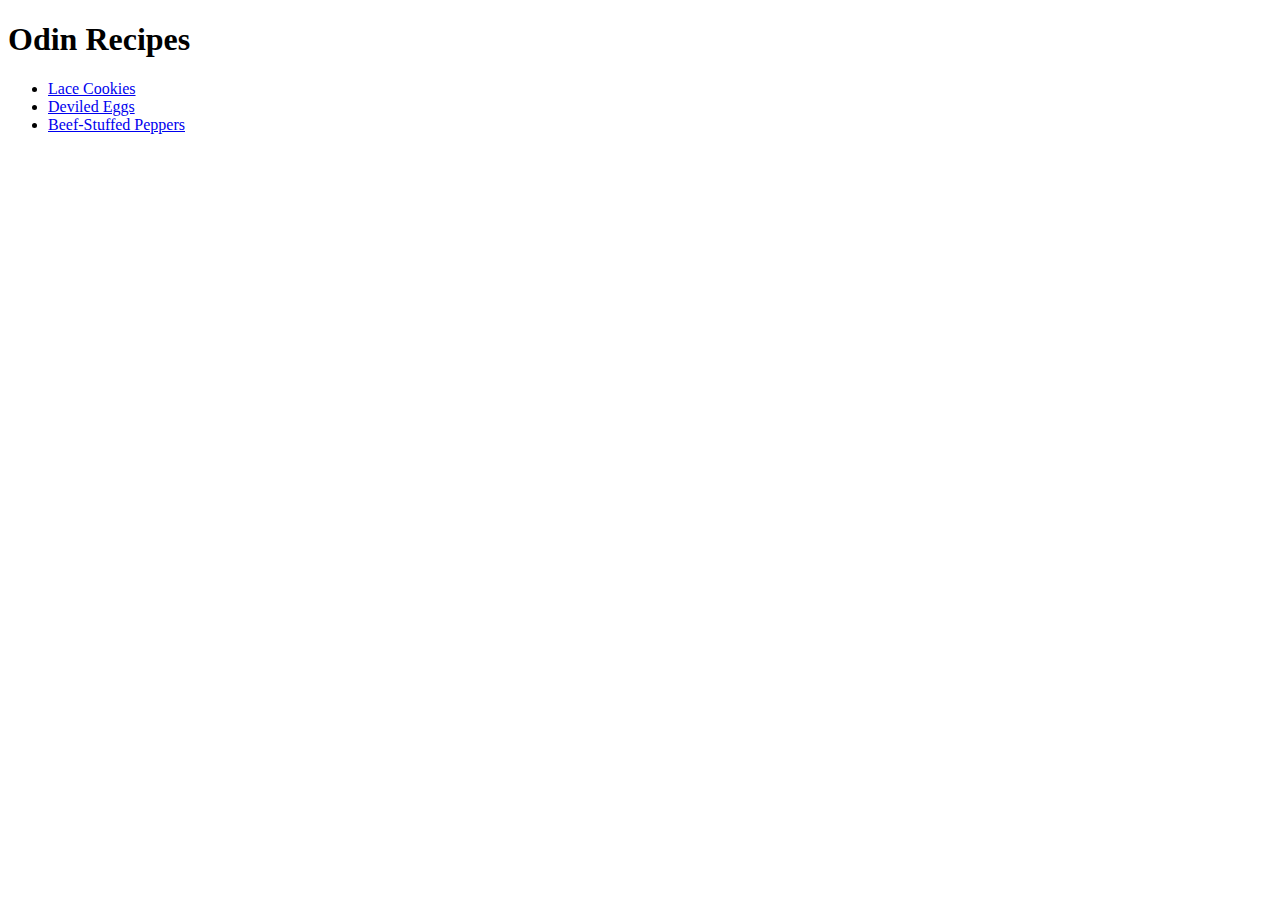
<file: index.html>
<!DOCTYPE html>
<html lang="en">
<head>
    <meta charset="UTF-8">
    <meta http-equiv="X-UA-Compatible" content="IE=edge">
    <meta name="viewport" content="width=device-width, initial-scale=1.0">
    <title>Recipes!</title>
    <link rel="stylesheet" href="style.css">
</head>
<body>
    <h1>Odin Recipes</h1>

    <ul>
    <li><a href="recipes/cookies.html">Lace Cookies</a></li>
    <li><a href="recipes/eggs.html">Deviled Eggs</a></li>
    <li><a href="recipes/peppers.html">Beef-Stuffed Peppers</a></li>
    </ul>
    
</body>
</html>
</file>
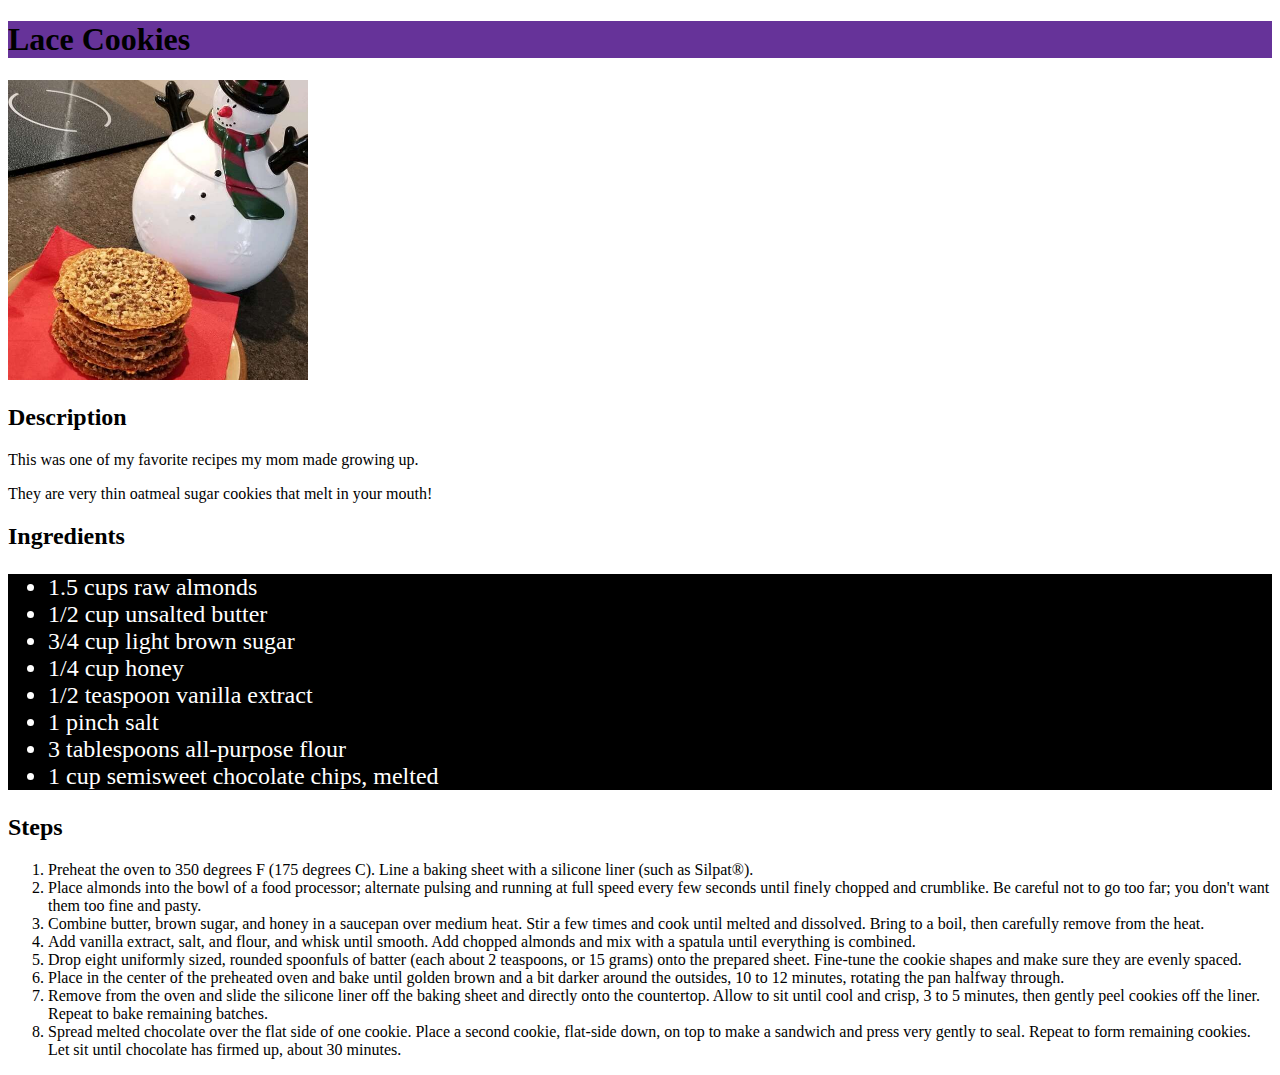
<file: recipes/cookies.html>
<!DOCTYPE html>
<html lang="en">
<head>
    <meta charset="UTF-8">
    <meta http-equiv="X-UA-Compatible" content="IE=edge">
    <meta name="viewport" content="width=device-width, initial-scale=1.0">
    <title>Lace Cookies</title>
    <link rel="stylesheet" href="../style.css">
</head>
<body>
    
    <h1 class="title">Lace Cookies</h1>
    <img src="../images/cookies.jpeg" alt="Finished Cookies!" class="recipe-photo">
    <h2>Description</h2>
    <p>This was one of my favorite recipes my mom made growing up.</p>
    <p>They are very thin oatmeal sugar cookies that melt in your mouth!</p>

    <h2>Ingredients</h2>
    <ul class= "ingredients">
        <li>1.5 cups raw almonds</li>
        <li>1/2 cup unsalted butter</li>
        <li>3/4 cup light brown sugar</li>
        <li>1/4 cup honey</li>
        <li>1/2 teaspoon vanilla extract</li>
        <li>1 pinch salt</li>
        <li>3 tablespoons all-purpose flour</li>
        <li>1 cup semisweet chocolate chips, melted</li>
    </ul>

    <h2>Steps</h2>
    <ol>
        <li>Preheat the oven to 350 degrees F (175 degrees C). Line a baking sheet with a silicone liner (such as Silpat®).</li>
        <li>Place almonds into the bowl of a food processor; alternate pulsing and running at full speed every few seconds until finely chopped and crumblike. Be careful not to go too far; you don't want them too fine and pasty.</li>
        <li>Combine butter, brown sugar, and honey in a saucepan over medium heat. Stir a few times and cook until melted and dissolved. Bring to a boil, then carefully remove from the heat.</li>
        <li>Add vanilla extract, salt, and flour, and whisk until smooth. Add chopped almonds and mix with a spatula until everything is combined.</li>
        <li>Drop eight uniformly sized, rounded spoonfuls of batter (each about 2 teaspoons, or 15 grams) onto the prepared sheet. Fine-tune the cookie shapes and make sure they are evenly spaced.</li>
        <li>Place in the center of the preheated oven and bake until golden brown and a bit darker around the outsides, 10 to 12 minutes, rotating the pan halfway through.</li>
        <li>Remove from the oven and slide the silicone liner off the baking sheet and directly onto the countertop. Allow to sit until cool and crisp, 3 to 5 minutes, then gently peel cookies off the liner. Repeat to bake remaining batches.</li>
        <li>Spread melted chocolate over the flat side of one cookie. Place a second cookie, flat-side down, on top to make a sandwich and press very gently to seal. Repeat to form remaining cookies. Let sit until chocolate has firmed up, about 30 minutes.</li>
    </ol>

</body>
</html>
</file>
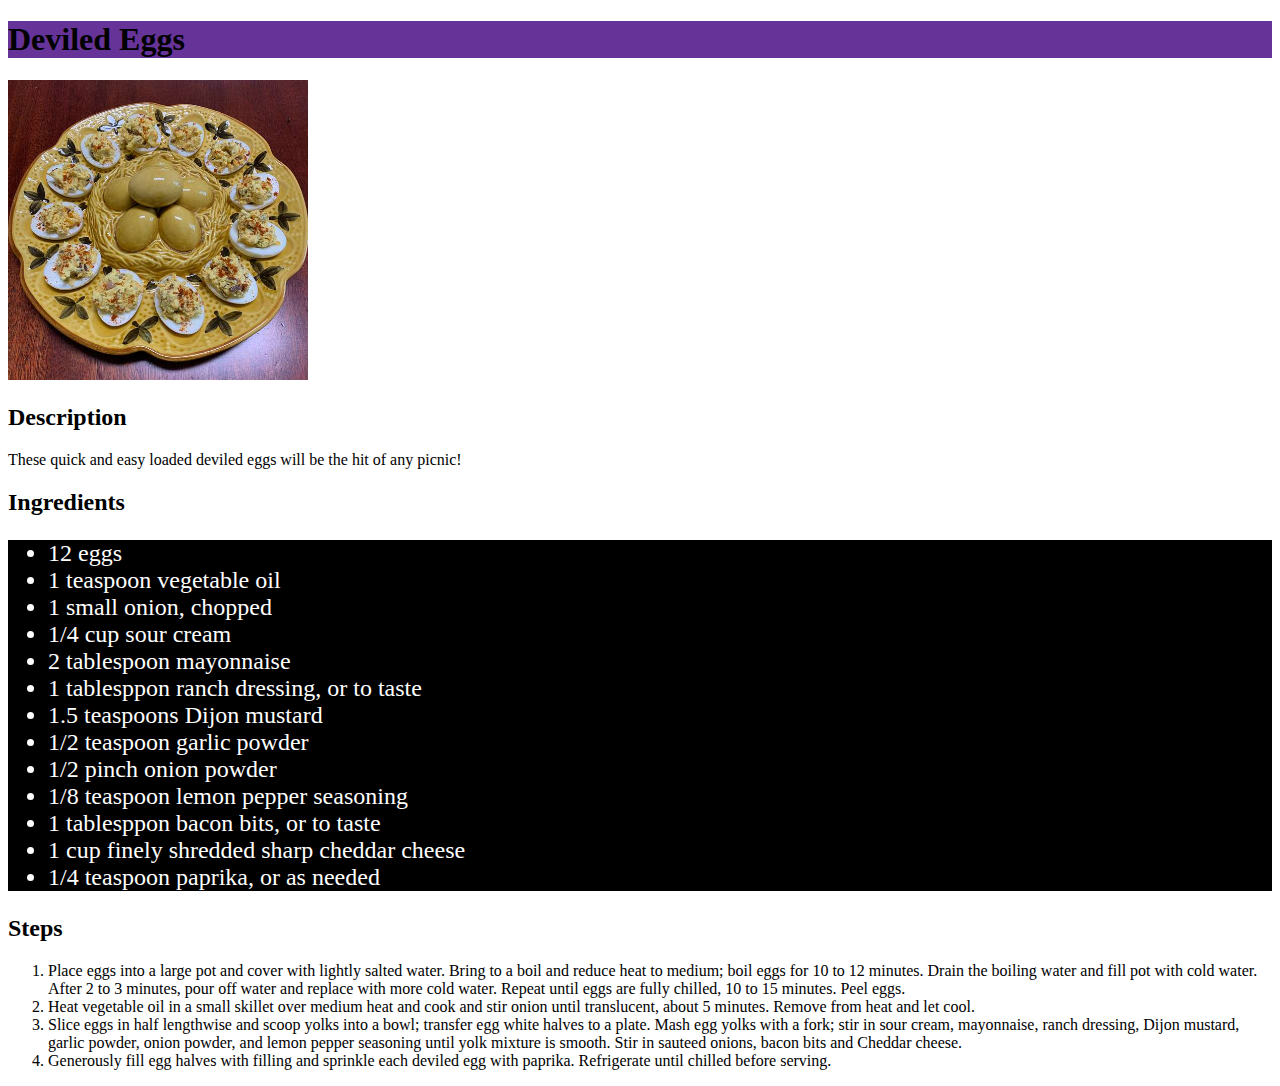
<file: recipes/eggs.html>
<!DOCTYPE html>
<html lang="en">
<head>
    <meta charset="UTF-8">
    <meta http-equiv="X-UA-Compatible" content="IE=edge">
    <meta name="viewport" content="width=device-width, initial-scale=1.0">
    <title>Deviled Eggs</title>
    <link rel="stylesheet" href="../style.css">
</head>
<body>
    
    <h1 class="title">Deviled Eggs</h1>
    <img src="../images/eggs.jpeg" alt="Deviled Eggs!" class="recipe-photo">
    <h2>Description</h2>
    <p>These quick and easy loaded deviled eggs will be the hit of any picnic!</p>

    <h2>Ingredients</h2>
    <ul class="ingredients">
        <li>12 eggs</li>
        <li>1 teaspoon vegetable oil</li>
        <li>1 small onion, chopped</li>
        <li>1/4 cup sour cream</li>
        <li>2 tablespoon mayonnaise</li>
        <li>1 tablesppon ranch dressing, or to taste</li>
        <li>1.5 teaspoons Dijon mustard</li>
        <li>1/2 teaspoon garlic powder</li>
        <li>1/2 pinch onion powder</li>
        <li>1/8 teaspoon lemon pepper seasoning</li>
        <li>1 tablesppon bacon bits, or to taste</li>
        <li>1 cup finely shredded sharp cheddar cheese</li>
        <li>1/4 teaspoon paprika, or as needed</li>
    </ul>

    <h2>Steps</h2>
    <ol>
        <li>Place eggs into a large pot and cover with lightly salted water. Bring to a boil and reduce heat to medium; boil eggs for 10 to 12 minutes. Drain the boiling water and fill pot with cold water. After 2 to 3 minutes, pour off water and replace with more cold water. Repeat until eggs are fully chilled, 10 to 15 minutes. Peel eggs.</li>
        <li>Heat vegetable oil in a small skillet over medium heat and cook and stir onion until translucent, about 5 minutes. Remove from heat and let cool.</li>
        <li>Slice eggs in half lengthwise and scoop yolks into a bowl; transfer egg white halves to a plate. Mash egg yolks with a fork; stir in sour cream, mayonnaise, ranch dressing, Dijon mustard, garlic powder, onion powder, and lemon pepper seasoning until yolk mixture is smooth. Stir in sauteed onions, bacon bits and Cheddar cheese.</li>
        <li>Generously fill egg halves with filling and sprinkle each deviled egg with paprika. Refrigerate until chilled before serving.</li>
    </ol>

</body>
</html>
</file>
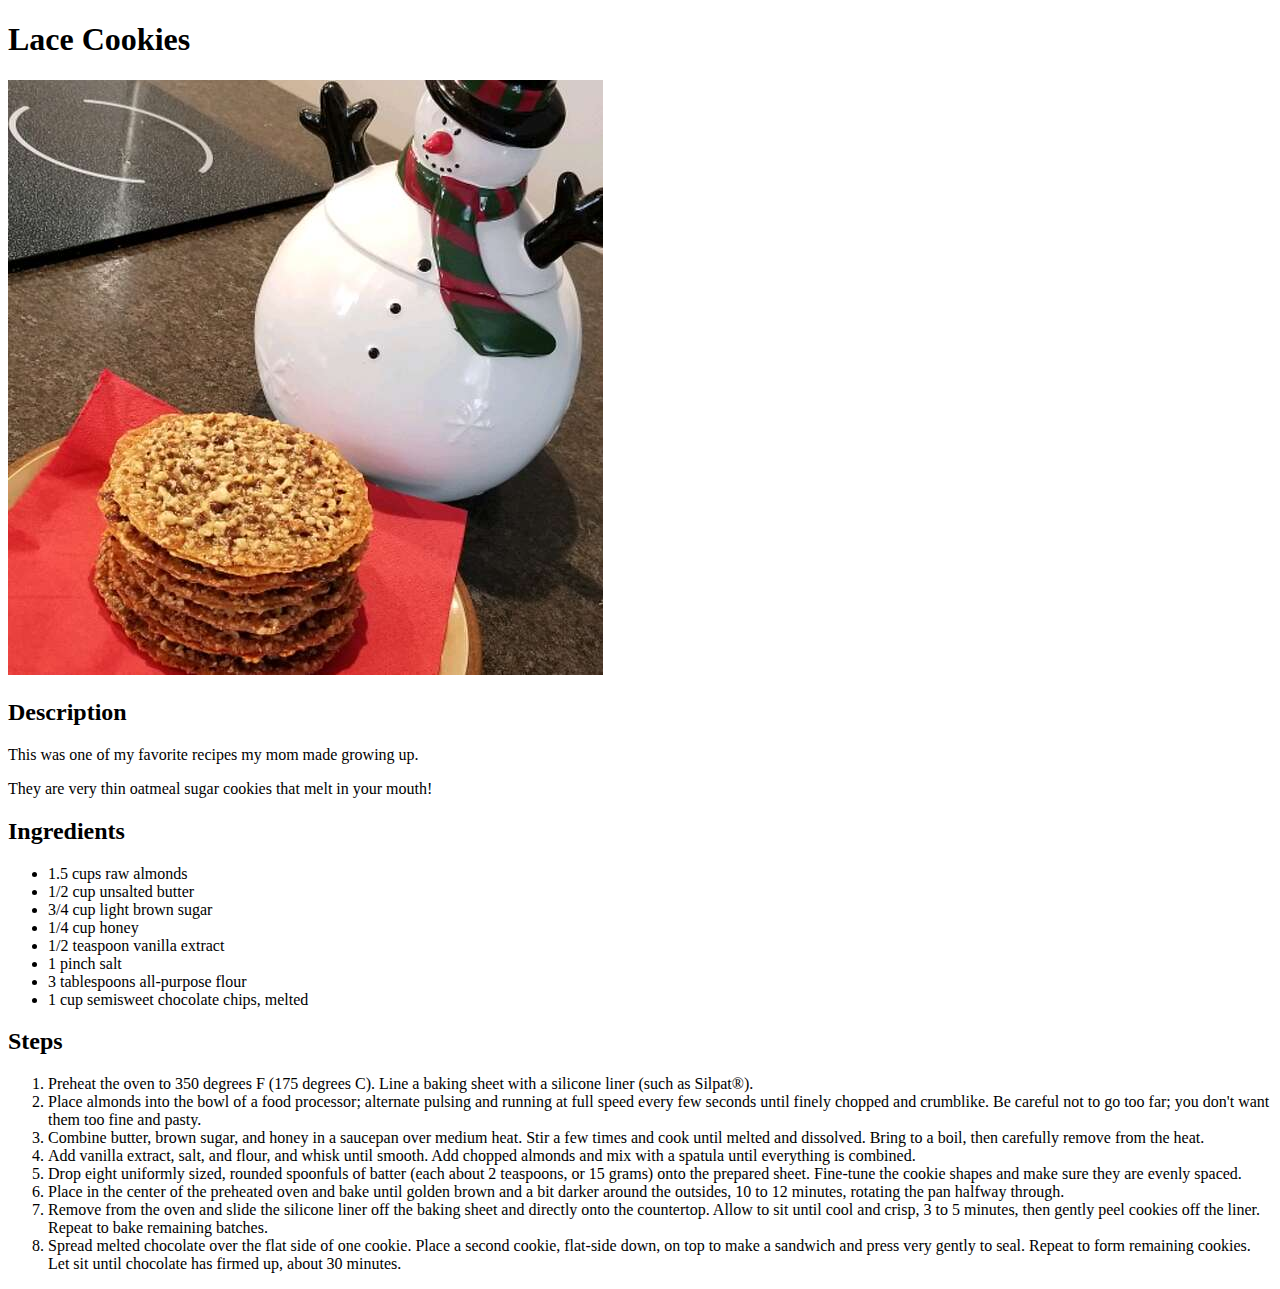
<file: recipes/lace-cookies.html>
<!DOCTYPE html>
<html lang="en">
<head>
    <meta charset="UTF-8">
    <meta http-equiv="X-UA-Compatible" content="IE=edge">
    <meta name="viewport" content="width=device-width, initial-scale=1.0">
    <title>Document</title>
</head>
<body>
    
    <h1>Lace Cookies</h1>
    <img src="../images/cookies.jpeg" alt=Finished Cookies!>
    <h2>Description</h2>
    <p>This was one of my favorite recipes my mom made growing up.</p>
    <p>They are very thin oatmeal sugar cookies that melt in your mouth!</p>

    <h2>Ingredients</h2>
    <ul>
        <li>1.5 cups raw almonds</li>
        <li>1/2 cup unsalted butter</li>
        <li>3/4 cup light brown sugar</li>
        <li>1/4 cup honey</li>
        <li>1/2 teaspoon vanilla extract</li>
        <li>1 pinch salt</li>
        <li>3 tablespoons all-purpose flour</li>
        <li>1 cup semisweet chocolate chips, melted</li>
    </ul>

    <h2>Steps</h2>
    <ol>
        <li>Preheat the oven to 350 degrees F (175 degrees C). Line a baking sheet with a silicone liner (such as Silpat®).</li>
        <li>Place almonds into the bowl of a food processor; alternate pulsing and running at full speed every few seconds until finely chopped and crumblike. Be careful not to go too far; you don't want them too fine and pasty.</li>
        <li>Combine butter, brown sugar, and honey in a saucepan over medium heat. Stir a few times and cook until melted and dissolved. Bring to a boil, then carefully remove from the heat.</li>
        <li>Add vanilla extract, salt, and flour, and whisk until smooth. Add chopped almonds and mix with a spatula until everything is combined.</li>
        <li>Drop eight uniformly sized, rounded spoonfuls of batter (each about 2 teaspoons, or 15 grams) onto the prepared sheet. Fine-tune the cookie shapes and make sure they are evenly spaced.</li>
        <li>Place in the center of the preheated oven and bake until golden brown and a bit darker around the outsides, 10 to 12 minutes, rotating the pan halfway through.</li>
        <li>Remove from the oven and slide the silicone liner off the baking sheet and directly onto the countertop. Allow to sit until cool and crisp, 3 to 5 minutes, then gently peel cookies off the liner. Repeat to bake remaining batches.</li>
        <li>Spread melted chocolate over the flat side of one cookie. Place a second cookie, flat-side down, on top to make a sandwich and press very gently to seal. Repeat to form remaining cookies. Let sit until chocolate has firmed up, about 30 minutes.</li>
    </ol>




</body>
</html>
</file>
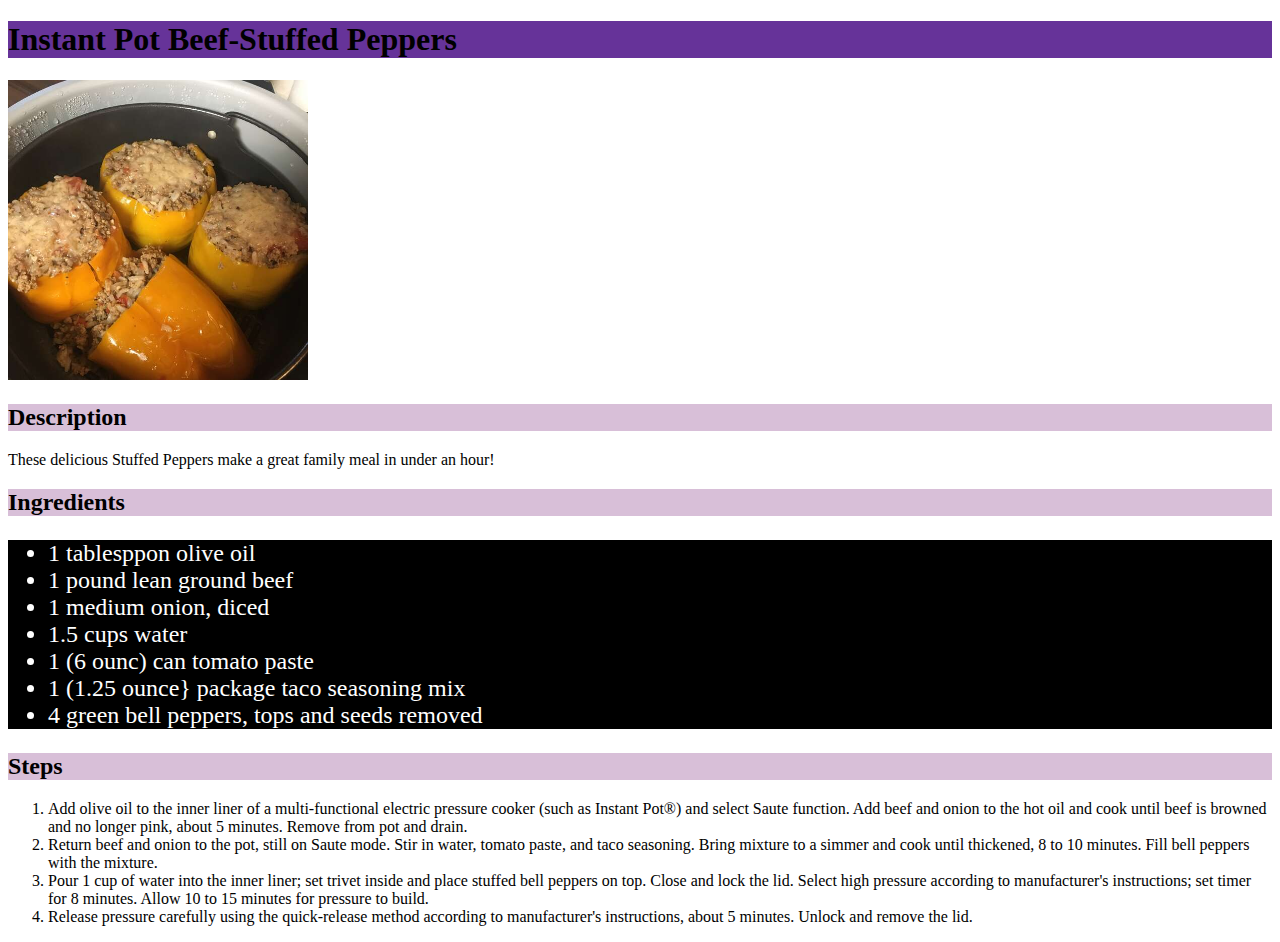
<file: recipes/peppers.html>
<!DOCTYPE html>
<html lang="en">
<head>
    <meta charset="UTF-8">
    <meta http-equiv="X-UA-Compatible" content="IE=edge">
    <meta name="viewport" content="width=device-width, initial-scale=1.0">
    <title>Beef-Stuffed Peppers</title>
    <link rel="stylesheet" href="../style.css">
</head>
<body>
    
    <h1 class="title">Instant Pot Beef-Stuffed Peppers</h1>
    <img src="../images/peppers.jpeg" alt="Finished Peppers!" class="recipe-photo">
    <h2 class ="subtitle">Description</h2>
    <p>These delicious Stuffed Peppers make a great family meal in under an hour!</p>
    <p></p>

    <h2 class="subtitle">Ingredients</h2>
    <ul class="ingredients">
        <li>1 tablesppon olive oil</li>
        <li>1 pound lean ground beef</li>
        <li>1 medium onion, diced</li>
        <li>1.5 cups water</li>
        <li>1 (6 ounc) can tomato paste</li>
        <li>1 (1.25 ounce} package taco seasoning mix</li>
        <li>4 green bell peppers, tops and seeds removed</li>
    </ul>

    <h2 class="subtitle">Steps</h2>
    <ol>
        <li>Add olive oil to the inner liner of a multi-functional electric pressure cooker (such as Instant Pot®) and select Saute function. Add beef and onion to the hot oil and cook until beef is browned and no longer pink, about 5 minutes. Remove from pot and drain.</li>
        <li>Return beef and onion to the pot, still on Saute mode. Stir in water, tomato paste, and taco seasoning. Bring mixture to a simmer and cook until thickened, 8 to 10 minutes. Fill bell peppers with the mixture.</li>
        <li>Pour 1 cup of water into the inner liner; set trivet inside and place stuffed bell peppers on top. Close and lock the lid. Select high pressure according to manufacturer's instructions; set timer for 8 minutes. Allow 10 to 15 minutes for pressure to build.</li>
        <li>Release pressure carefully using the quick-release method according to manufacturer's instructions, about 5 minutes. Unlock and remove the lid.</li>
    </ol>

</body>
</html>
</file>
<file: style.css>
.recipe-photo {
    height: 300px;
    width: auto;
}

.title{
    background-color: rebeccapurple;
}

.ingredients{
    background-color: black;
    color: white;
    font-size: 24px;
}

.subtitle{
    background-color: thistle;
}
</file>
